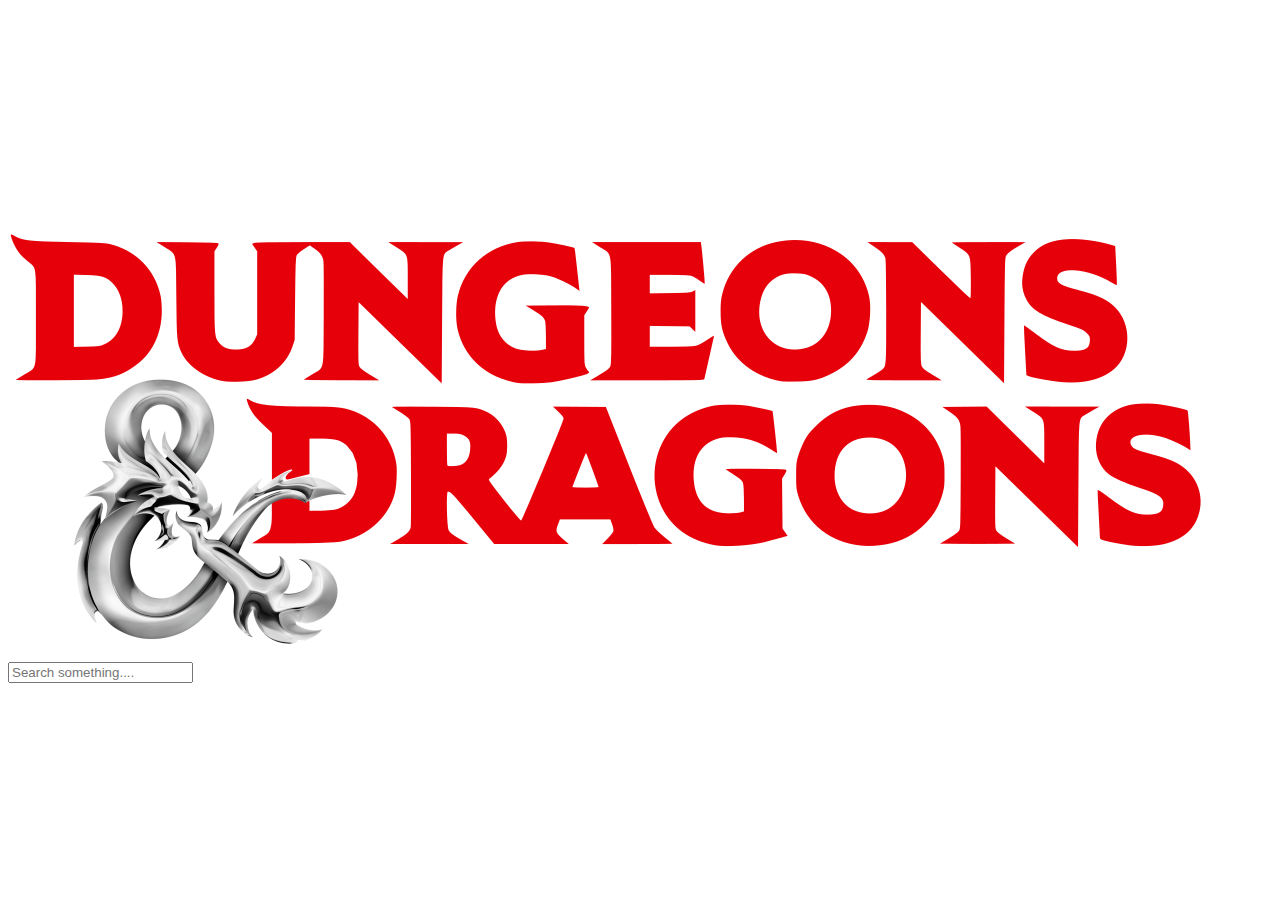
<file: index.html>
<!DOCTYPE html>
<html>
  <head>
    <title>Hey Brandon</title>
    <meta charset="utf-8">
    <link rel="shortcut icon" href="data:image/x-icon;" type="image/x-icon">
    <link rel="stylesheet" href="style.css">
    <link href="https://cdn.jsdelivr.net/npm/bootstrap@5.0.0-beta1/dist/css/bootstrap.min.css" rel="stylesheet" integrity="sha384-giJF6kkoqNQ00vy+HMDP7azOuL0xtbfIcaT9wjKHr8RbDVddVHyTfAAsrekwKmP1" crossorigin="anonymous">
  </head>
  <body class="bg-dark">
    <div class="container">
      <div class="row">
        <img src="1200.png" alt="" class="mb-5">
        <input type="text" id="search" placeholder="Search something....">
        <div class="list-group">
        </div>
      </div>
    </div>
    <script src="lib/index.js"></script>
  </body>
</html>
</file>
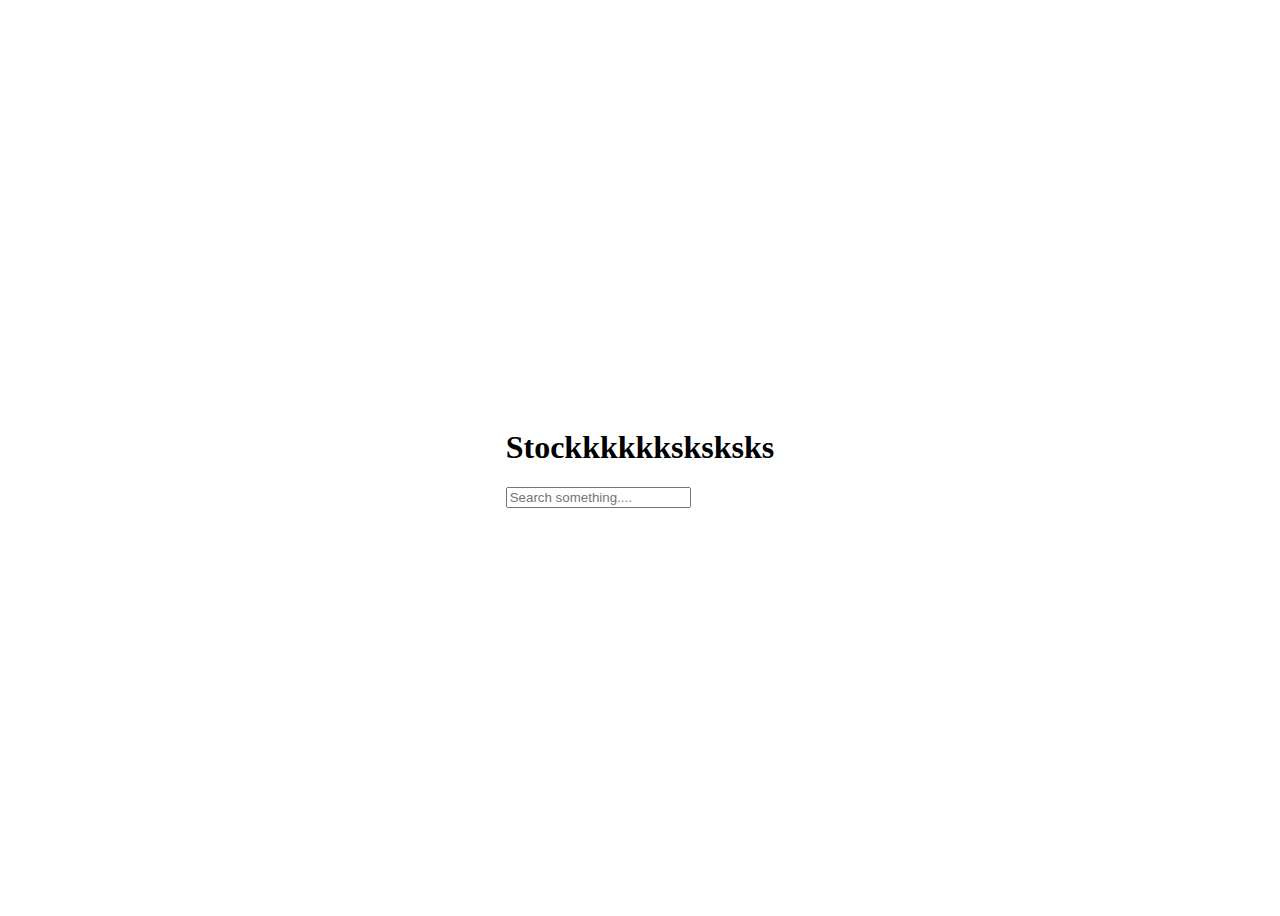
<file: stock.html>
<!DOCTYPE html>
<html>
  <head>
    <title>Hey Brandon</title>
    <meta charset="utf-8">
    <link rel="shortcut icon" href="data:image/x-icon;" type="image/x-icon">
    <link rel="stylesheet" href="style.css">
    <link href="https://cdn.jsdelivr.net/npm/bootstrap@5.0.0-beta1/dist/css/bootstrap.min.css" rel="stylesheet" integrity="sha384-giJF6kkoqNQ00vy+HMDP7azOuL0xtbfIcaT9wjKHr8RbDVddVHyTfAAsrekwKmP1" crossorigin="anonymous">
  </head>
  <body class="bg-light">
    <div class="container">
      <div class="row">
        <h1>Stockkkkkksksksks</h1>
        <input type="text" id="search" placeholder="Search something....">
        <div class="list-group">
        </div>
      </div>
    </div>
    <script src="lib/stock.js"></script>
  </body>
</html>
</file>
<file: style.css>
body {
  display: flex;
  height: 100vh;
  justify-content: center;
  align-items: center;
}

#container {
  height: 50vh;
  width: 50vh;
}

#container input {
  width: 100%;
  height: 32px;
  line-height: 32px;
  font-size: 24px;
  padding: 0 4px;
}
</file>
